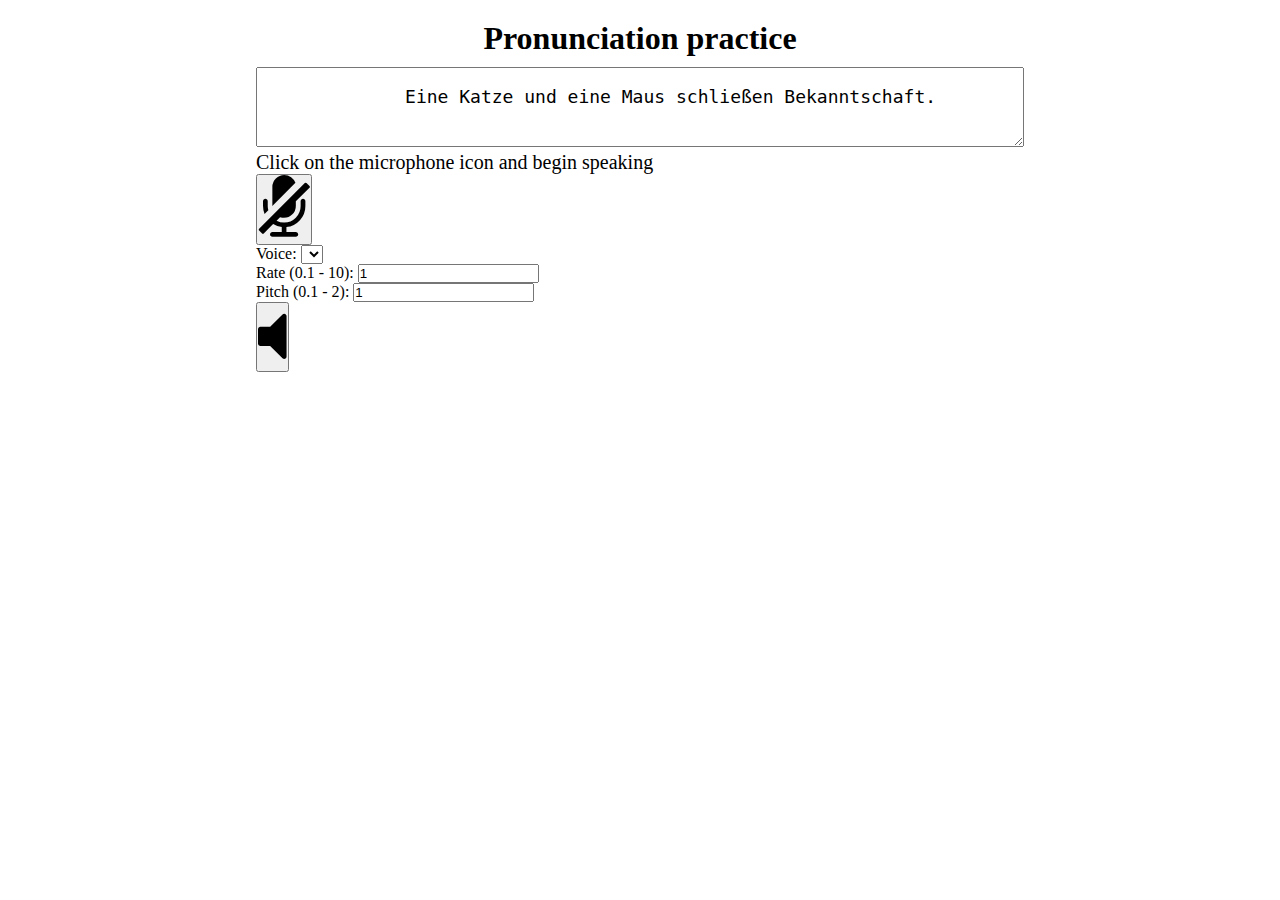
<file: index.html>
<!DOCTYPE html>
<html class="no-js consumer" lang="en">

<head>
    <meta charset="utf-8">
    <meta content="initial-scale=1, minimum-scale=1, width=device-width" name="viewport">
    <link rel="stylesheet" href="https://maxcdn.bootstrapcdn.com/font-awesome/4.6.3/css/font-awesome.min.css">
    <title>Pronounciation Practice</title>
    <link rel="stylesheet" type="text/css" href="page.css">
</head>

<body>
    <div id='container'>
        <h1>Pronunciation practice</h1>
        <textarea class='boxsizingBorder' id="pronounce_txt">
            Eine Katze und eine Maus schließen Bekanntschaft.
        </textarea>
        <div id='prononciation'>
            <div id="info">
                <!-- use for success/fail/help messages -->
            </div>
            <div id="div_start">
                <button id="start_button">
                    <i id='speaker_icon' class="fa fa-microphone-slash fa-5x" aria-hidden="true"></i>
                </button>
            </div>
            <label for="voice">Voice:</label>
            <select id="voice">
            </select>
        </div>
                <div>
    <div class="field-wrapper">
        <label for="rate">Rate (0.1 - 10):</label>
        <input type="number" id="rate" min="0.1" max="10" value="1" step="any"> </div>
    <div class="field-wrapper">
        <label for="pitch">Pitch (0.1 - 2):</label>
        <input type="number" id="pitch" min="0.1" max="2" value="1" step="any"> </div>
    <button id='speaker-button' class='speaker-button'>
        <i class="fa fa-volume-off fa-5x" id='speaker-icon' aria-hidden="true"></i>
    </button>
        </div>
    </div>
    <script src="microphone.js"></script>
    <script src="speaker.js"></script>
</body>

</html>
</file>
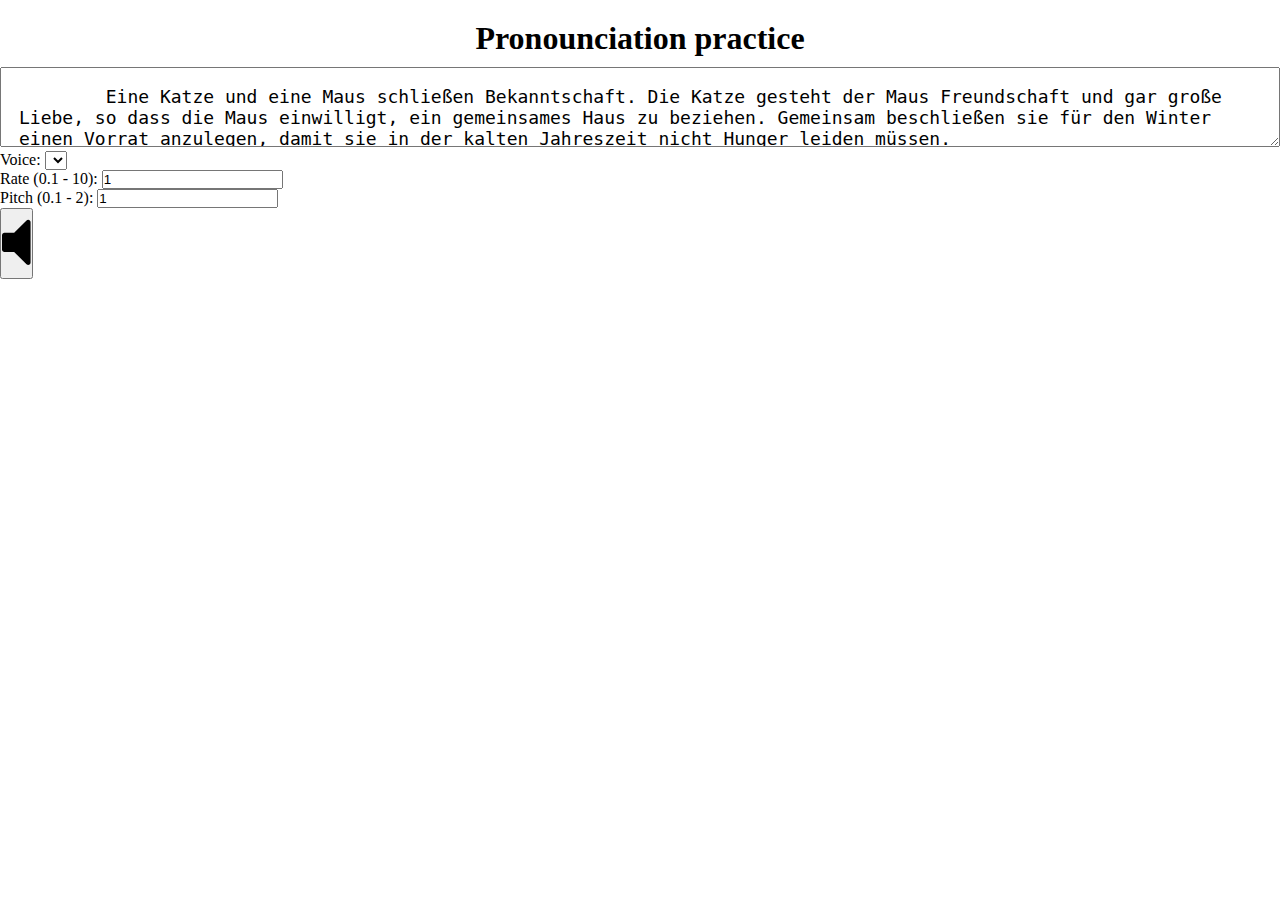
<file: text-to-speech.html>
<!DOCTYPE html>
<html>

<head>
    <meta name="description" content="does not de-select the text">
    <meta charset="utf-8">
    <meta name="viewport" content="width=device-width">
    <title>Pronounciation Practice</title>
    <link rel="stylesheet" href="https://maxcdn.bootstrapcdn.com/font-awesome/4.6.3/css/font-awesome.min.css">
    <link rel="stylesheet" type="text/css" href="page.css">
</head>

<body>
    <h1>Pronounciation practice</h1>
    <textarea name="pronounce_txt" id="pronounce_txt" class='boxsizingBorder'>
        Eine Katze und eine Maus schließen Bekanntschaft. Die Katze gesteht der Maus Freundschaft und gar große Liebe, so dass die Maus einwilligt, ein gemeinsames Haus zu beziehen. Gemeinsam beschließen sie für den Winter einen Vorrat anzulegen, damit sie in der kalten Jahreszeit nicht Hunger leiden müssen.
    </textarea>
    <div>
        <div class="field-wrapper">
            <label for="voice">Voice:</label>
            <select id="voice">
            </select>
        </div>
        <div class="field-wrapper">
            <label for="rate">Rate (0.1 - 10):</label>
            <input type="number" id="rate" min="0.1" max="10" value="1" step="any"> </div>
        <div class="field-wrapper">
            <label for="pitch">Pitch (0.1 - 2):</label>
            <input type="number" id="pitch" min="0.1" max="2" value="1" step="any"> </div>
        <button id='speaker-button' class='speaker-button'>
            <i class="fa fa-volume-off fa-5x" id='speaker-icon' aria-hidden="true"></i>
        </button>
    </div>
    <script src="speaker.js"></script>
</body>

</html>
</file>
<file: page.css>
*,
body {
    margin: 0;
    padding: 0;
}

#container {
    width: 60%;
    min-width: 300px;
    margin: 0 auto;
}

h1 {
    text-align: center;
    padding: 20px 0 10px 0;
}

#info {
    font-size: 20px;
}

#results {
    font-size: 14px;
    font-weight: bold;
    border: 1px solid #ddd;
    padding: 15px;
    text-align: left;
    min-height: 150px;
}

.interim {
    color: gray;
}

.final {
    color: black;
    padding-right: 3px;
}

.button {
    display: none;
}

#buttons {
    margin: 10px 0;
    position: relative;
    top: -50px;
}

textarea {
    font-size: 18px;
    padding: 1em;
}

.boxsizingBorder {
    width: 100%;
    -webkit-box-sizing: border-box;
    -moz-box-sizing: border-box;
    box-sizing: border-box;
}
</file>
